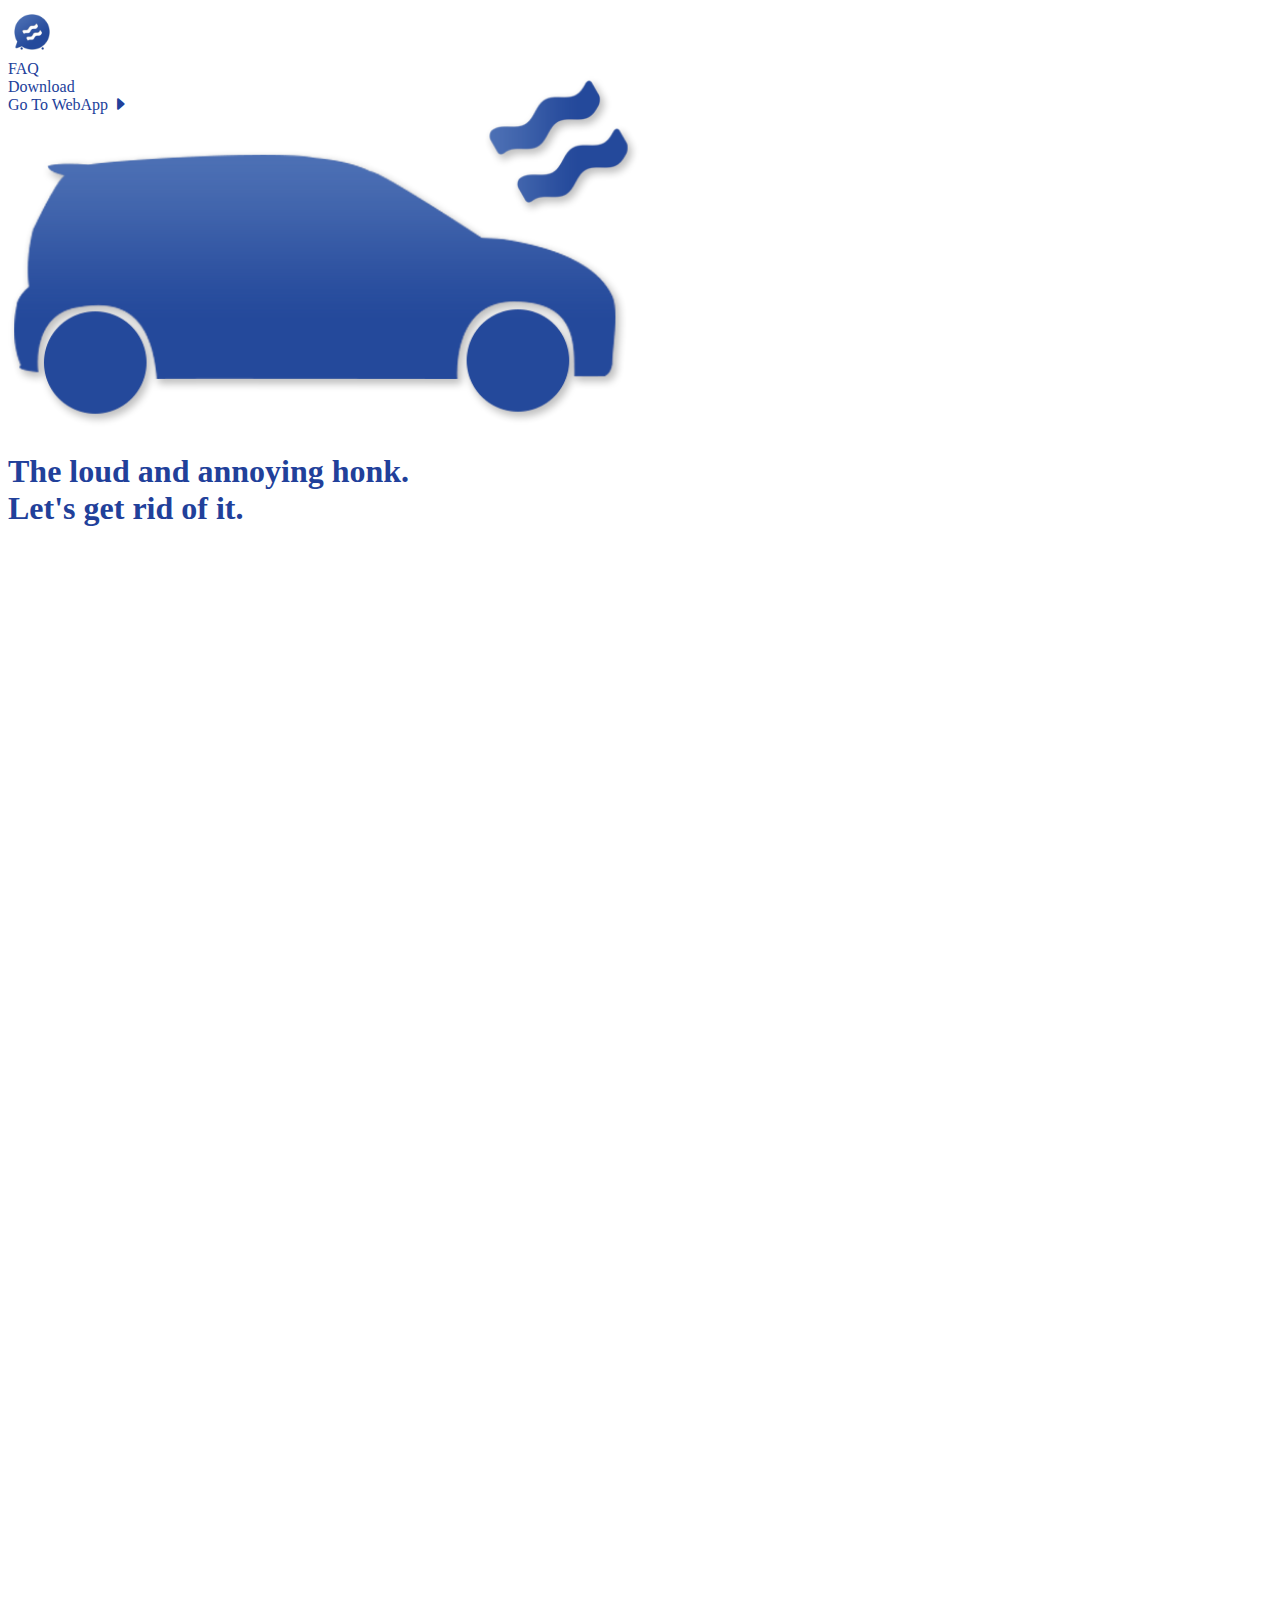
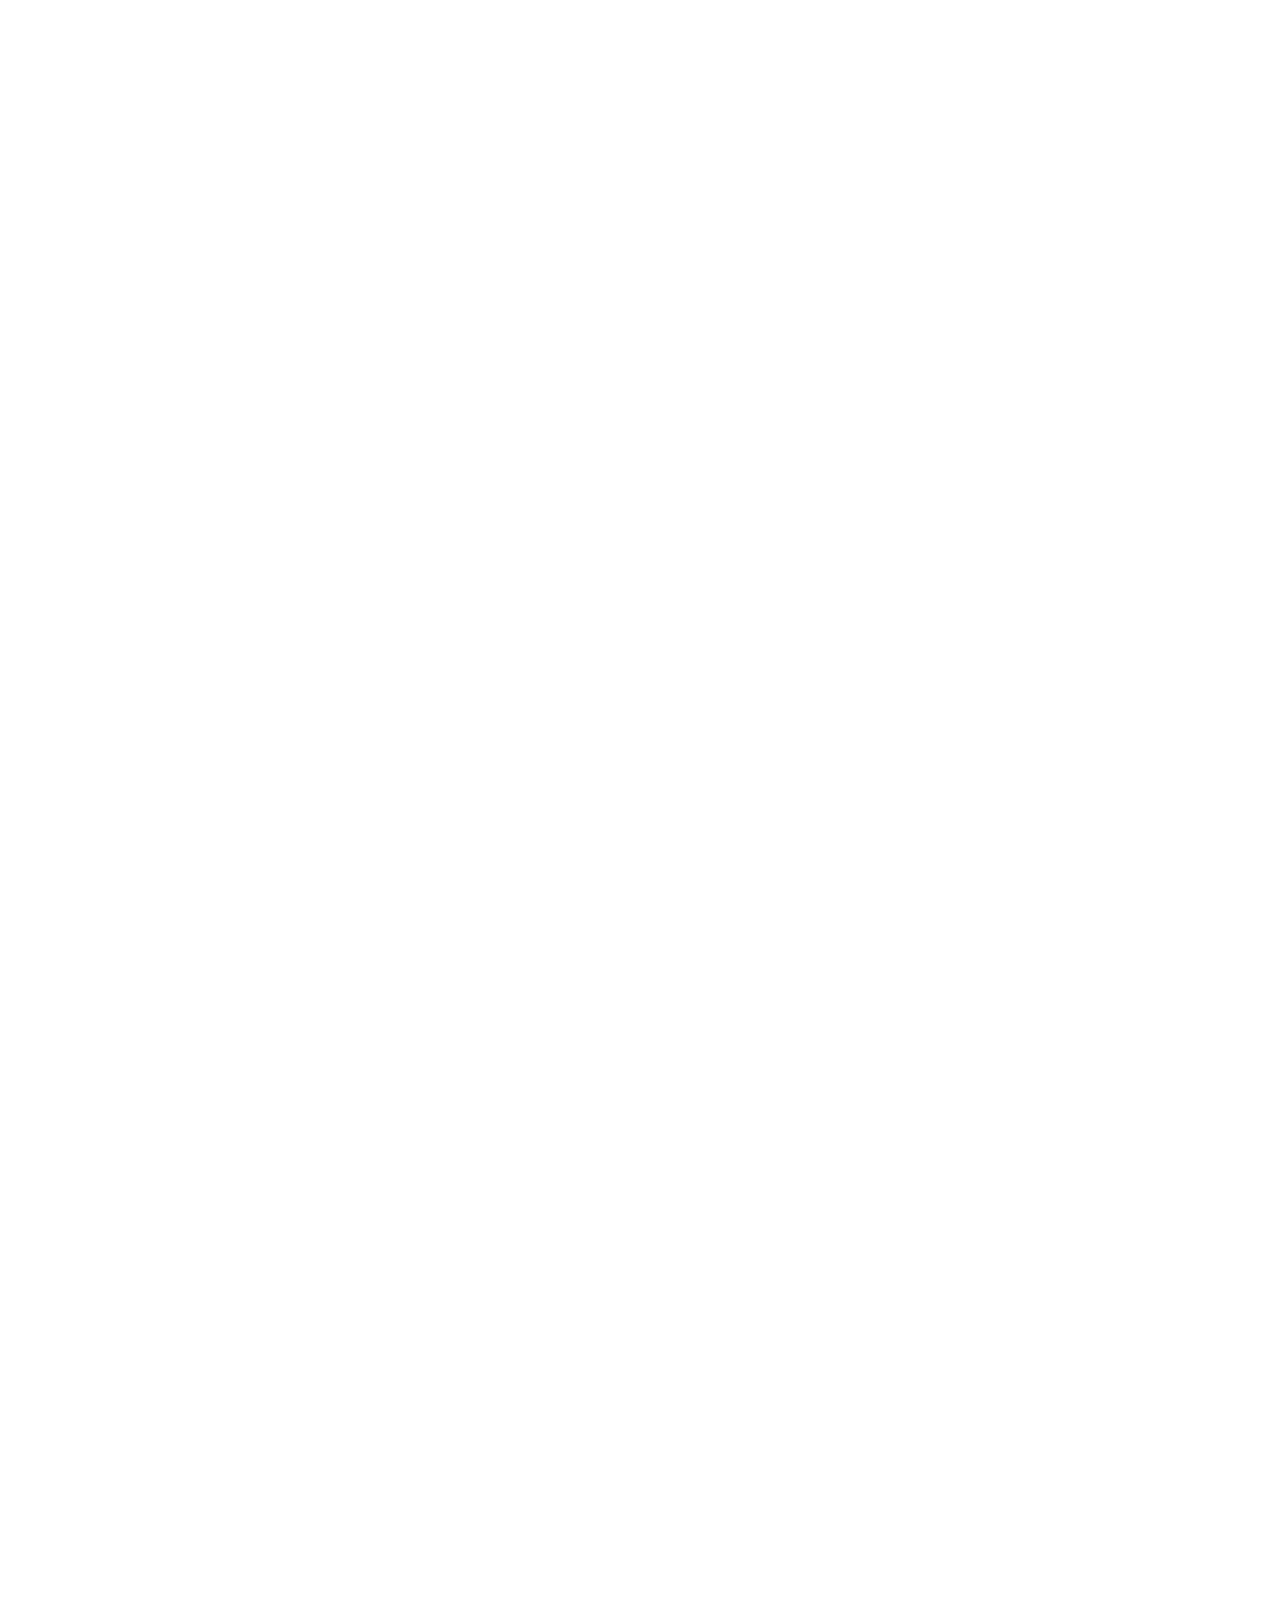
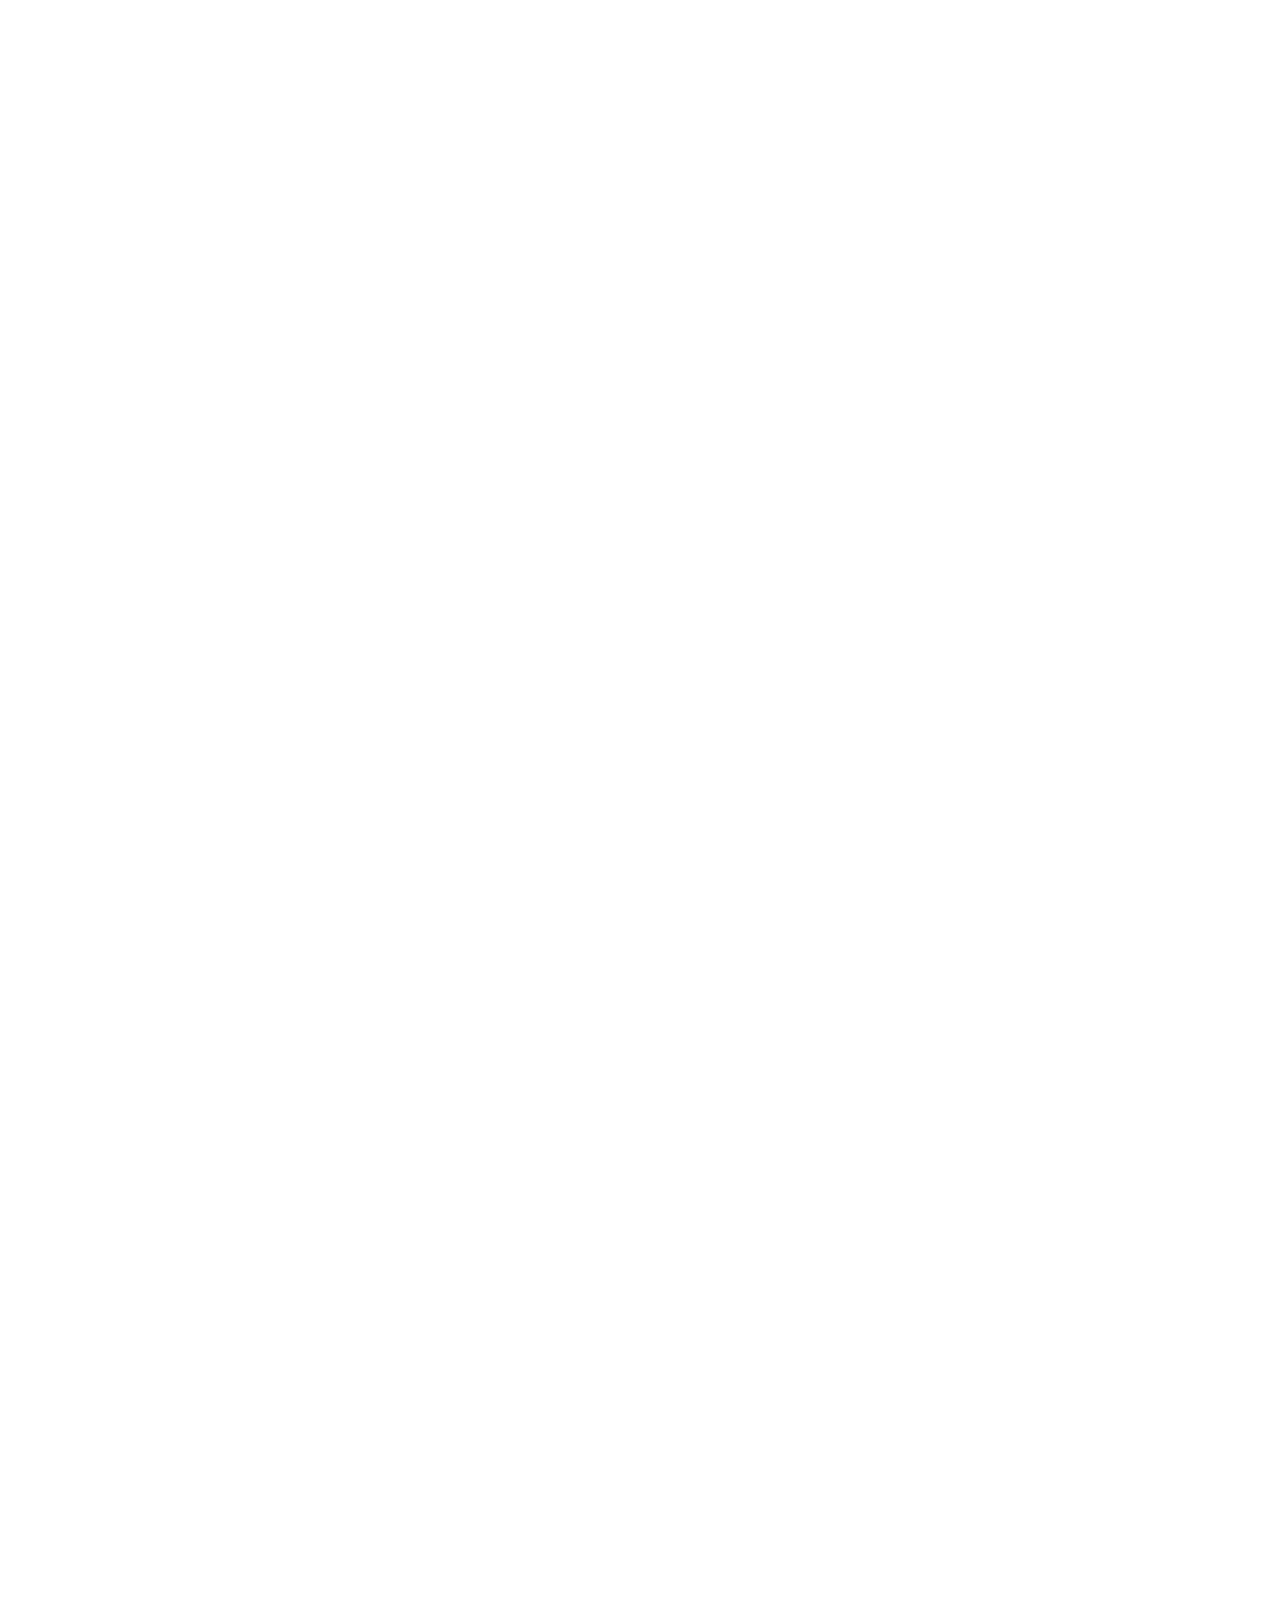
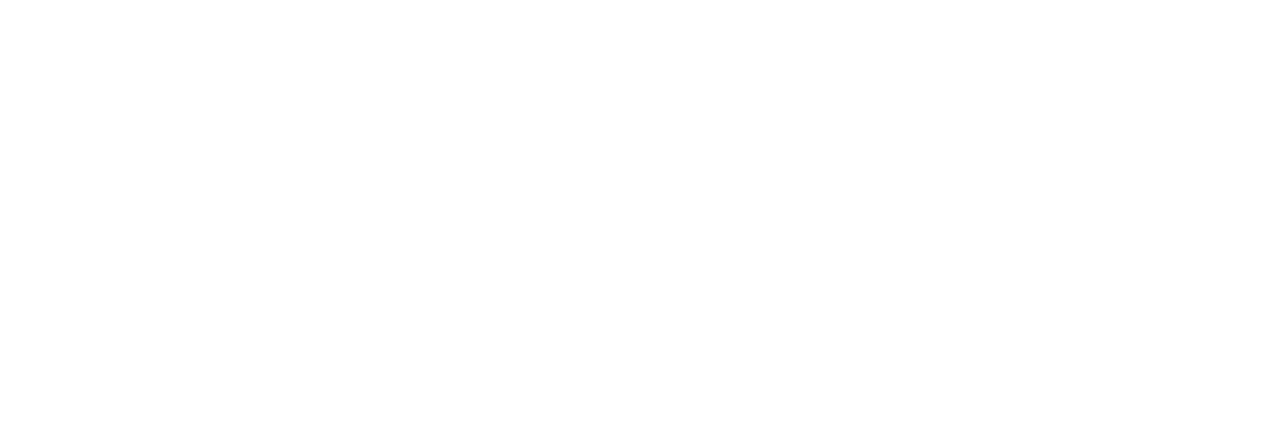
<file: index.html>
<!DOCTYPE html>
<html>
<head>
	<meta charset="utf-8">
	<meta name="viewport" content="width=device-width, initial-scale=1">
	<link href="https://cdn.jsdelivr.net/npm/bootstrap@5.1.3/dist/css/bootstrap.min.css" rel="stylesheet" integrity="sha384-1BmE4kWBq78iYhFldvKuhfTAU6auU8tT94WrHftjDbrCEXSU1oBoqyl2QvZ6jIW3" crossorigin="anonymous">
	<link rel="stylesheet" href="https://cdn.jsdelivr.net/npm/bootstrap-icons@1.6.1/font/bootstrap-icons.css">
	<link href="index.css" rel="stylesheet">
	<title>Beem - Chat with Car Plate today!</title>
</head>

<body>
	<!-- Navigation -->
	<div class="container-fluid">
		<div class="ps-2 pe-2 row justify-content-between align-items-center header">
			<div class="col-sm-8 small-center"><a href="#"><img class="icon" src="images/icon.png"></a></div>
			<div class="col-sm-auto remove cust-a text-end "><a href="faq.html">FAQ</a></div>
			<div class="col-sm-auto remove cust-a text-end"><a href="http://onelink.to/fnc87u" target="_blank" rel="noopener noreferrer">Download</a></div>
			<div class="col-sm-auto small-center small-margin cust-a text-end"><a href="https://beem-tcweng.web.app/" target="_blank" rel="noopener noreferrer"><span class="small-center">Go To WebApp <i class="bi bi-caret-right-fill"></i></span></a></div>
		</div>
	</div>

	<!-- Main -->
	<div class="container-fluid intro">
		<div class="row h-100 align-items-center">
			<div class="col-lg-6 col-sm-12 d-flex justify-content-center"><img class="myvi" src="images/myvi.png"></div>
			<div class="col-lg-6 col-sm-12 d-flex justify-content-center"><h1>The loud and annoying honk.<br>Let's get rid of it.</h1></div>
		</div>
	</div>

	<!-- Intro 1 -->
	<div class="container-fluid full-body reveal">
		<div class="row h-100 align-items-center">
			<div class="col-lg-6 col-sm-12 order-lg-2 d-flex justify-content-center"><img class="chat" src="images/chats.png"></div>
			<div class="col-lg-6 col-sm-12 order-lg-1 d-flex justify-content-center"><h1>Speak your heart out.<br>Much better than the monotone honk.</h1></div>
		</div>
	</div>

	<!-- Intro 2 -->
	<div class="container-fluid full-body reveal">
		<div class="row h-100 align-items-center">
			<div class="col-lg-6 col-sm-12 d-flex justify-content-center"><img class="search" src="images/steps.gif"></div>
			<div class="col-lg-6 col-sm-12 d-flex justify-content-center"><h1>We made it simple to use.<br>Convenient for everyone.</h1></div>
		</div>
	</div>

	<!-- Intro 3 -->
	<div class="container-fluid full-body reveal">
		<div class="row h-100 align-items-center">
			<div class="col-lg-6 col-sm-12 order-lg-2 d-flex justify-content-center"><img class="notification" src="images/notification.png"></div>
			<div class="col-lg-6 col-sm-12 order-lg-1 d-flex justify-content-center"><h1>Everyone can reach you.<br>Literally everyone.</h1></div>
		</div>
	</div>

	<!-- FAQ -->
	<div class="container-fluid quarter-body reveal">
		<div class="row h-100 align-items-center">
			<div class="col d-flex justify-content-center">
				<h2 class="cust-a"><a href="faq.html"><u>Frequently Asked Questions</u></a></h2>
			</div>
		</div>
	</div>

	<!-- Download -->
	<div class="container-fluid quarter-body reveal">
		<div class="row h-100 align-items-center justify-content-center text-center">
			<div class="col-12 d-flex justify-content-center"><h4>Stop Honking and Start Talking now.</h4></div>
			<div class="col-lg-2 col-sm-3 d-flex justify-content-center"><a href="https://play.google.com/store/apps/details?id=com.chunweng.beem" target="_blank" rel="noopener noreferrer"><img class="playstore" src="images/playstore.png"></a></div>
			<div class="col-lg-2 col-sm-3 d-flex justify-content-center"><a href="https://apps.apple.com/my/app/beem-chat-with-car-plate/id1557899966" target="_blank" rel="noopener noreferrer"><img class="appstore" src="images/appstore.png"></a></div>
			<div class="col-lg-2 col-sm-3 d-flex justify-content-center"><a href="https://beem-tcweng.web.app/" target="_blank" rel="noopener noreferrer"><img class="webapp" src="images/webapp.png"></a></div>
		</div>
	</div>

	<!-- Footer -->
	<div class="half-body reveal footer">
		<div class="row h-100 w-100 align-items-center justify-content-center text-left">
			<div class="col-sm-3 d-flex justify-content-center"><span class="copyright">&copy; 2021 Beem <br>All Rights Reserved</span></div>
			<div class="col-sm-3 d-flex justify-content-center">
				<ul class="list-group">
				  <li class="list-group-item border-0"><u>Support</u></li>
				  <li class="list-group-item border-0"><a href="mailto:weng_gasan@hotmail.com">support@beem.my</a></li>
				  <li class="list-group-item border-0"><a href="">Privacy Policy</a></li>
				  <li class="list-group-item border-0"><a href="">Terms & Conditions</a></li>
				</ul>
			</div>
			<div class="col-sm-3 d-flex justify-content-center">
				<ul class="list-group">
				  <li class="list-group-item border-0"><u>Social Media</u></li>
				  <li class="list-group-item border-0"><a href="https://www.instagram.com/beem_malaysia/" target="_blank" rel="noopener noreferrer">Instagram</a></li>
				  <li class="list-group-item border-0"><a href="https://twitter.com/beem_malaysia" target="_blank" rel="noopener noreferrer">Twitter</a></li>
				  <li class="list-group-item border-0"><a href="https://www.facebook.com/beemmalaysia" target="_blank" rel="noopener noreferrer">Facebook</a></li>
				</ul>
			</div>
		</div>		
	</div>

	<!-- Scripts -->
	<script src="https://cdn.jsdelivr.net/npm/bootstrap@5.1.3/dist/js/bootstrap.bundle.min.js" integrity="sha384-ka7Sk0Gln4gmtz2MlQnikT1wXgYsOg+OMhuP+IlRH9sENBO0LRn5q+8nbTov4+1p" crossorigin="anonymous"></script>
	<script type="text/javascript">
		window.addEventListener('scroll', reveal);
		function reveal() {
			var reveals = document.querySelectorAll('.reveal');

			for (var i = 0; i < reveals.length; i++){
				var windowheight = window.innerHeight;
				var revealtop = reveals[i].getBoundingClientRect().top;
				var revealpoint = 150;

				if (revealtop < windowheight - revealpoint) {
					reveals[i].classList.add('active');
				} else {
					reveals[i].classList.remove('active');
				}
			}
		}
	</script>
</body>
</html>
</file>
<file: index.css>
/* System CSS */
body, html {
	height: 100%;
}

a {
	color: black;
	text-decoration: none;
}

.cust-a a {
	color: rgba(33, 64, 154, 1.0);
	text-decoration: none;
}

h1,h2,h3,h4 {
	display: inline-block;
	color: rgba(33, 64, 154, 1.0);
}

h2 {
	margin-bottom: 25px;
}

p {
	font-size: 1.1em;
	display: block;
	margin: 2px;
}

ul {
	border-style: none;
	box-sizing: none;
}

li {
	border-style: none;
}

/* Class CSS */
.header {
	height: 7.5vh;
	color: rgba(33, 64, 154, 1.0);
}

.intro {
	height: 92.5vh;
	animation-name: intro;
	animation-duration: 1s;
}

.eighth-body {
	height: 12.5vh;
}

.quarter-body {
	height: 25vh;
}

.half-body {
	height: 50vh;
}

.full-body {
	height: 100vh;
}

/* Individual Image CSS */
.icon {
	width: 48px;
	height: auto;
}

.myvi {
	width: 50%;
	height: auto;
}

.chat {
	width: 60%;
	height: auto;
}

.search {
	width: 50%;
	height: auto;
}

.notification {
	width: 75%;
	height: auto;
}

.playstore {
	width: 95%;
	height: auto;	
}

.appstore {
	width: 95%;
	height: auto;
}

.webapp {
	width: 100%;
	height: auto;
}


/* Animation */
.reveal {
	transform:  translateY(150px);
	opacity: 0;
	transition: all 1s ease;
}

.reveal.active {
	transform: translateY(0px);
	opacity: 1;
}

@keyframes intro {
	from {
		transform:  translateY(150px);
		opacity: 0;
	} 
	to {
		transform: translateY(0px);
		opacity: 1;
	}
}

/* xs screen customization */
@media screen and (max-width: 575px) {
	.playstore {
	  	width: 50%;
	  	height: auto;
	}

	.appstore {
		width: 50%;
	  	height: auto;
	}

	.webapp {
	  	width: 50%;
	  	height: auto;
	}

	.quarter-body {
	  	height: 40vh;
	}

	.footer {
	  	margin-top: 10%;
	  	margin-bottom: 10%;
	}

	.myvi {
		width: 70%;
		height: auto;
	}

	.chat {
		width: 70%;
		height: auto;
	}

	.search {
		width: 70%;
		height: auto;
	}

	.notification {
		width: 90%;
		height: auto;
	}

	.copyright {
		width: 50vw;
	}

	.list-group {
		width: 50vw;
	}

	li.list-group-item {
		margin-top: 5px;
		margin-bottom: 5px;
		padding: 0px;
	}
}

/* iPad */
@media screen and (max-width: 834px) {
	.remove {
		display: none;
	}
}

/* Phone */
@media screen and (max-width: 767px){
	.small-center {
		text-align: center !important;
		align-items: center;
	}

	.small-margin {
		margin-top: 15px;
	}
}
</file>
